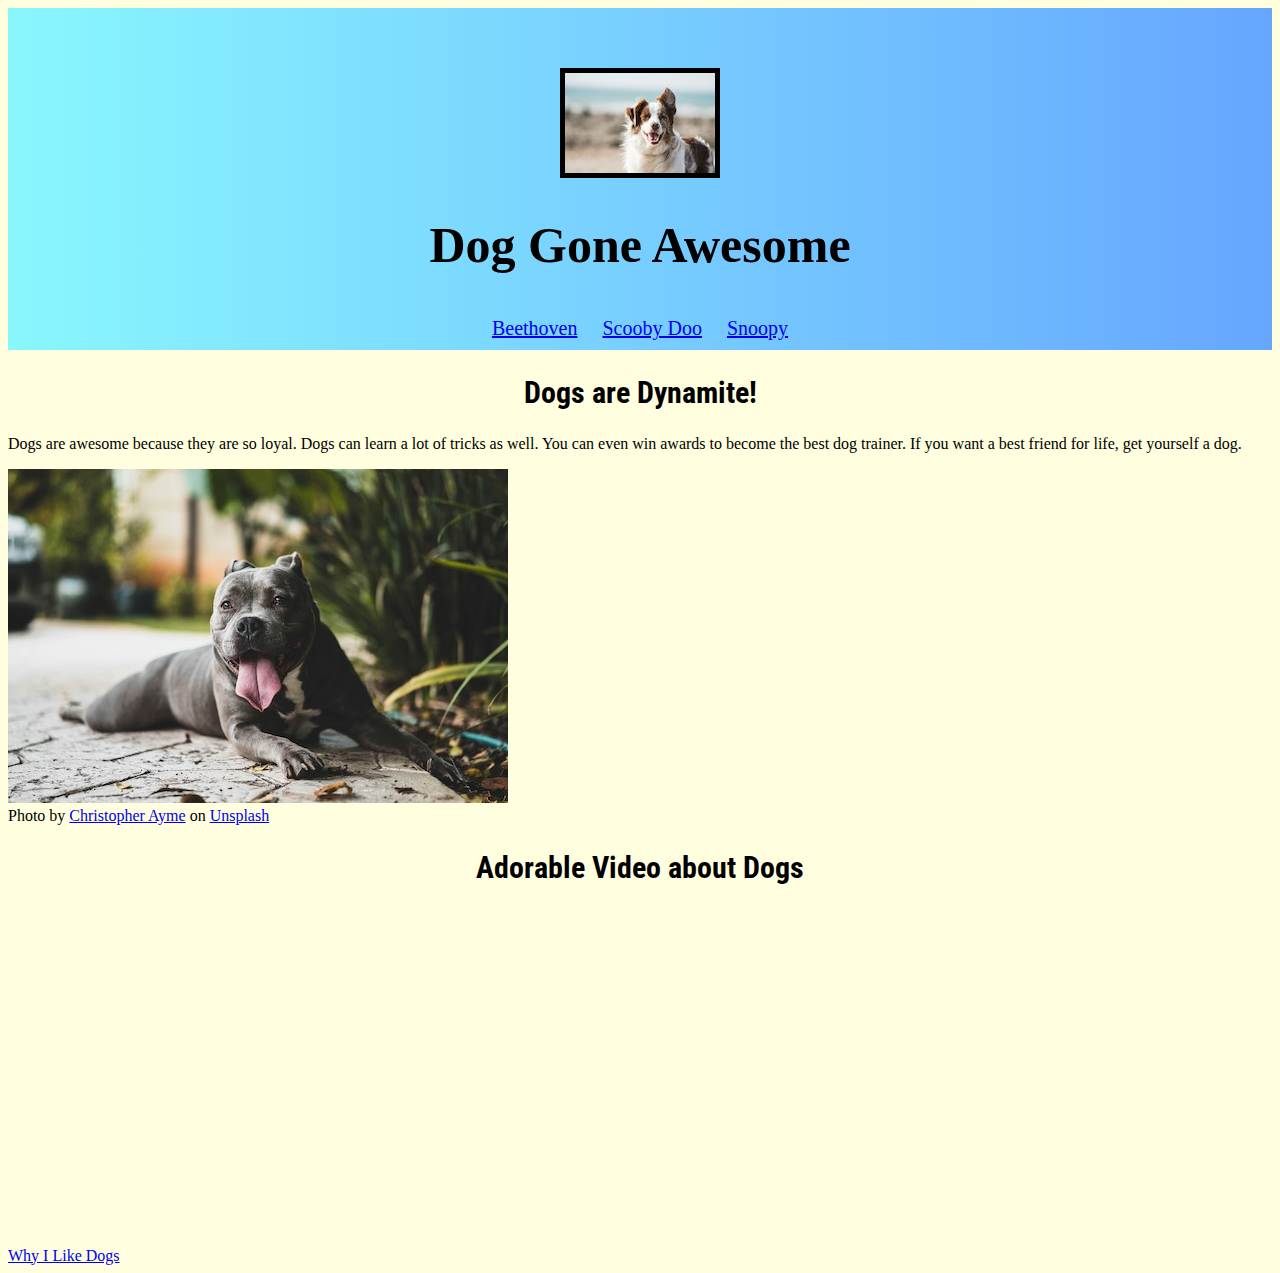
<file: index.html>
<!DOCTYPE html>
<HTML>
    <head>
        <title>All about Dogs</title>
        <link rel="preconnect" href="https://fonts.googleapis.com">
            <link rel="preconnect" href="https://fonts.gstatic.com" crossorigin>
            <link href="https://fonts.googleapis.com/css2?family=Roboto+Condensed:ital,wght@0,100..900;1,100..900&display=swap" rel="stylesheet">
            <meta charset="utf-8">
        <link rel="stylesheet" href="styles.css">
    </head>
    <body>
        <header>
            <img src= "Images/dog3.jpg" id="header-pic" alt="white dog with brown spots">
            <h1>Dog Gone Awesome</h1>
            <ul>
                <li><a href="https://en.wikipedia.org/wiki/Beethoven_(film)" target="_blank">Beethoven</a></li>
                <li><a href="https://en.wikipedia.org/wiki/Scooby-Doo" target="_blank">Scooby Doo</a></li>
                <li><a href="https://en.wikipedia.org/wiki/Snoopy" target="_blank">Snoopy</a></li>
            </ul>
        </header>
        <h2>Dogs are Dynamite!</h2>
        <p>Dogs are awesome because they are so loyal. Dogs can learn a lot of tricks as well. You can even win awards to become the best dog trainer. If you want a best friend for life, get yourself a dog.</p>
        <img src="Images/dog1.jpg" alt="Picture of a black dog laying down">
        <br>
        Photo by <a href="https://unsplash.com/@mutedtone?utm_content=creditCopyText&utm_medium=referral&utm_source=unsplash">Christopher Ayme</a> on <a href="https://unsplash.com/photos/short-coated-gray-dog-near-green-leafed-plants-ocZ-_Y7-Ptg?utm_content=creditCopyText&utm_medium=referral&utm_source=unsplash">Unsplash</a>
        <h2>Adorable Video about Dogs</h2>
        <br>
        <iframe width="560" height="315" src="https://www.youtube.com/embed/f96inT5Hxl0?si=xETHfnxSEvF2POxN" title="YouTube video player" frameborder="0" allow="accelerometer; autoplay; clipboard-write; encrypted-media; gyroscope; picture-in-picture; web-share" referrerpolicy="strict-origin-when-cross-origin" allowfullscreen></iframe>
        <footer> <a href="why.html">Why I Like Dogs</a></footer>
    </body>
</HTML>
</file>
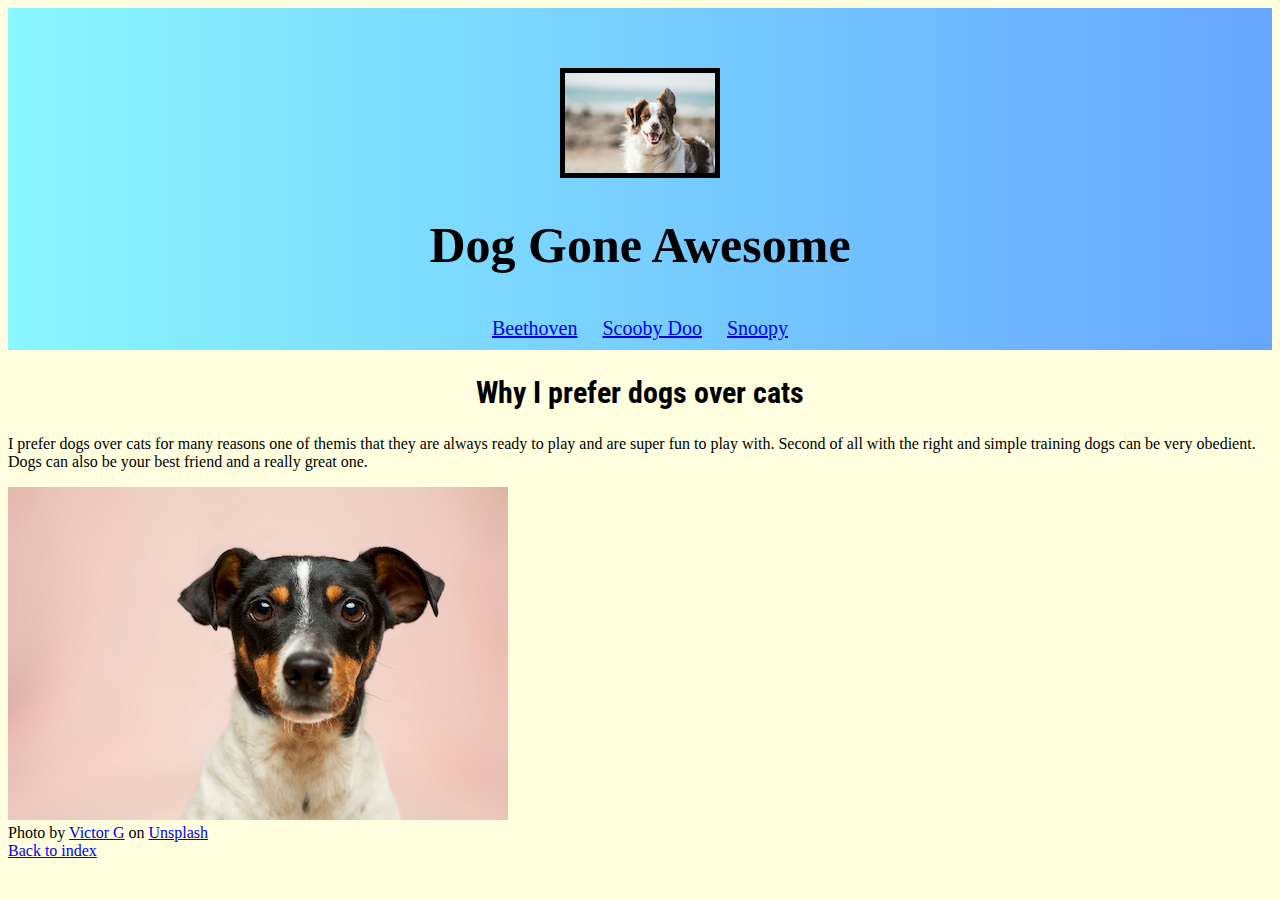
<file: why.html>
<!DOCTYPE html>
<html>
    <head>
        <title>All about Dogs</title>
            <link rel="stylesheet" href="styles.css">
            <meta charset="utf-8">
            <link rel="preconnect" href="https://fonts.googleapis.com">
            <link rel="preconnect" href="https://fonts.gstatic.com" crossorigin>
            <link href="https://fonts.googleapis.com/css2?family=Roboto+Condensed:ital,wght@0,100..900;1,100..900&display=swap" rel="stylesheet">
    </head>
    <body>
        <header>
            <img src= "Images/dog3.jpg" id="header-pic" alt="white dog with brown spots">
            <h1>Dog Gone Awesome</h1>
            <ul>
                <li><a href="https://en.wikipedia.org/wiki/Beethoven_(film)" target="_blank">Beethoven</a></li>
                <li><a href="https://en.wikipedia.org/wiki/Scooby-Doo" target="_blank">Scooby Doo</a></li>
                <li><a href="https://en.wikipedia.org/wiki/Snoopy" target="_blank">Snoopy</a></li>
            </ul>
        </header>
        <h2>Why I prefer dogs over cats</h2>
        <p>I prefer dogs over cats for many reasons one of themis that they are always ready to play and are super fun to play with. Second of all with the right and simple training dogs can be very obedient. Dogs can also be your best friend and a really great one.</p>
        
        <img src="Images/dog2.jpg" alt="Picture of a dog sitting when a pink background">
        <br>
        Photo by <a href="https://unsplash.com/@victor_vector?utm_content=creditCopyText&utm_medium=referral&utm_source=unsplash">Victor G</a> on <a href="https://unsplash.com/photos/black-and-white-short-coated-dog-N04FIfHhv_k?utm_content=creditCopyText&utm_medium=referral&utm_source=unsplash">Unsplash</a>
        <footer> <a href="index.html">Back to index</a></footer>
    </body>
</HTML>
</file>
<file: styles.css>
h2{
    font-family: "Roboto Condensed", sans-serif;
    font-optical-sizing: auto;
    font-style: normal;
    text-align: center;
    font-size: 30px;
  }
  body{
    background-color: lightyellow;
  }
  header{
    text-align: center;
    padding:20px 0px 0px 0px;
    background: linear-gradient(90deg, #89f7fe 0%, #66a6ff 100%);
    background-size: cover;
  }
  ul {
    font-size: 20px;
    padding: 10px;
  }
  li {
    padding: 0px 10px 0px 10px;
    display: inline;
    font-size: 20px;
  }
  h1{
    font-size: 50px;
  }
  #header-pic {
    margin: 40px 0px 0px 0px;
    border-color: black;
    border-style: solid;
    border-width: 5px;

  }
</file>
